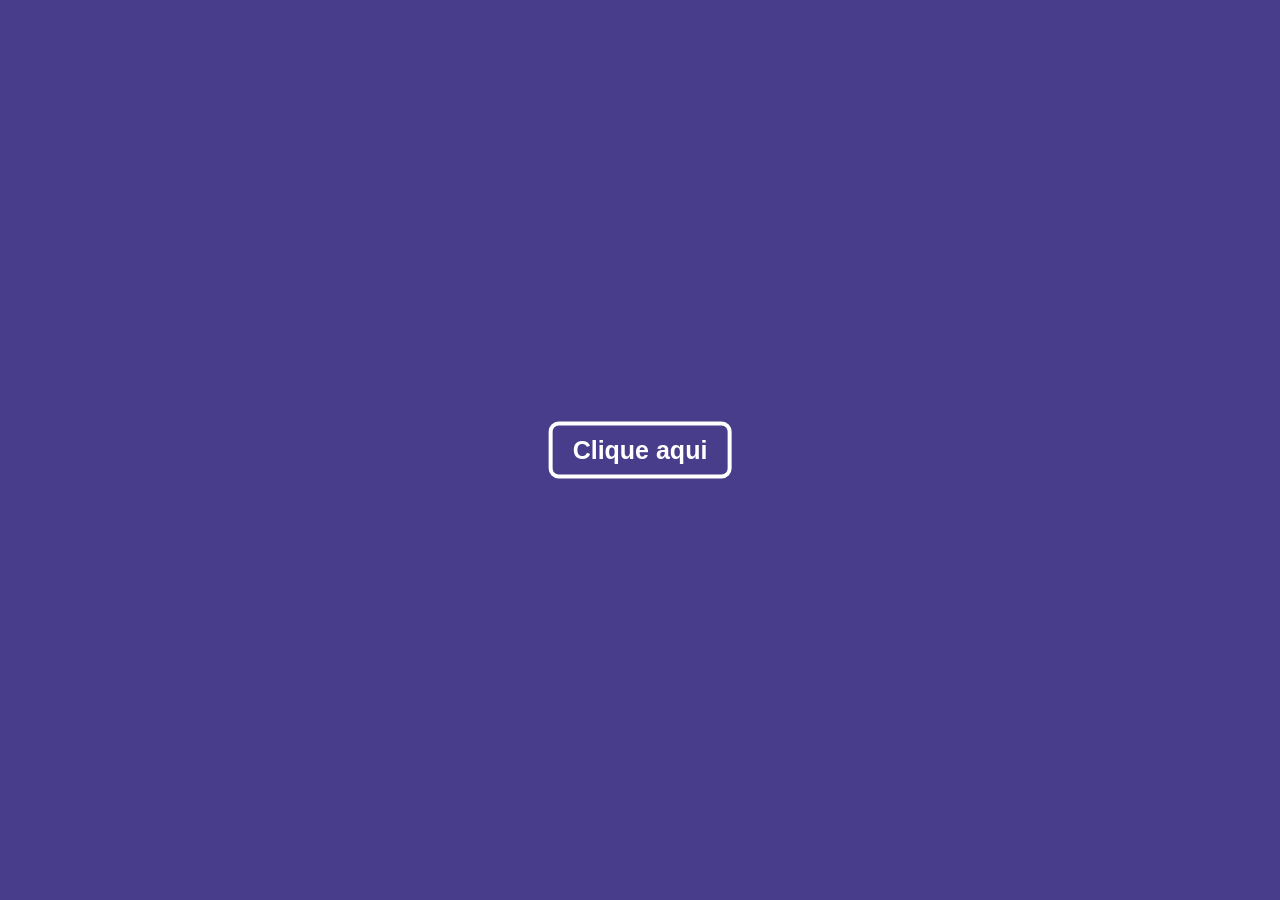
<file: index.html>
<!DOCTYPE html>
<html lang="pt-br">
<head>
    <meta charset="UTF-8">
    <meta name="viewport" content="width=device-width, initial-scale=1.0">
    <title>Para o meu amor</title>
    <link rel="stylesheet" href="love.css">
</head>
<body>
    <main>
        <button class="botao" onclick="window.location.href='euteamo.html'">
                <p class="clique">Clique aqui</p>
            </link>
        </button>
        <div class="hearts">
            <span>💜</span>
            <span>💖</span>
            <span>❤️</span>
            <span>💗</span>
            <span>💕</span>
            <span>💘</span>
            <span>💞</span>
            <span>🧡</span>
            <span>💓</span>
            <span>💙</span>
        </div>
    </main>
</body>
</html>
</file>
<file: love.css>
body {
  background-color: darkslateblue;
  height: 100vh;
  margin: 0;
  overflow: hidden;
}

.botao {
  background-color: darkslateblue;
  border: 4px solid white;
  border-radius: 10px;
  position: absolute;
  top: 50%;
  left: 50%;
  transform: translate(-50%, -50%);
  padding: 10px 20px;
  cursor: pointer;
  color: white;
}

.clique {
  font-weight: bolder;
  font-size: 25px;
  margin: 0;
  color: white;
}

/* Corações */
.hearts {
  position: fixed;
  width: 100%;
  height: 100%;
  top: 0;
  left: 0;
  pointer-events: none;
  overflow: hidden;
}

.hearts span {
  position: absolute;
  top: -50px;
  font-size: 30px;
  animation: fall 5s linear infinite;
  opacity: 0.8;
}

/* Posição aleatória e delays */
.hearts span:nth-child(1) { left: 10%; animation-delay: 0s; }
.hearts span:nth-child(2) { left: 20%; animation-delay: 1s; }
.hearts span:nth-child(3) { left: 30%; animation-delay: 2s; }
.hearts span:nth-child(4) { left: 40%; animation-delay: 3s; }
.hearts span:nth-child(5) { left: 50%; animation-delay: 1.5s; }
.hearts span:nth-child(6) { left: 60%; animation-delay: 2.5s; }
.hearts span:nth-child(7) { left: 70%; animation-delay: 3.5s; }
.hearts span:nth-child(8) { left: 80%; animation-delay: 4s; }
.hearts span:nth-child(9) { left: 90%; animation-delay: 0.5s; }
.hearts span:nth-child(10) { left: 25%; animation-delay: 2.2s; }

@keyframes fall {
  0% {
    transform: translateY(0) rotate(0deg);
    opacity: 1;
  }
  100% {
    transform: translateY(100vh) rotate(360deg);
    opacity: 0;
  }
}
</file>
